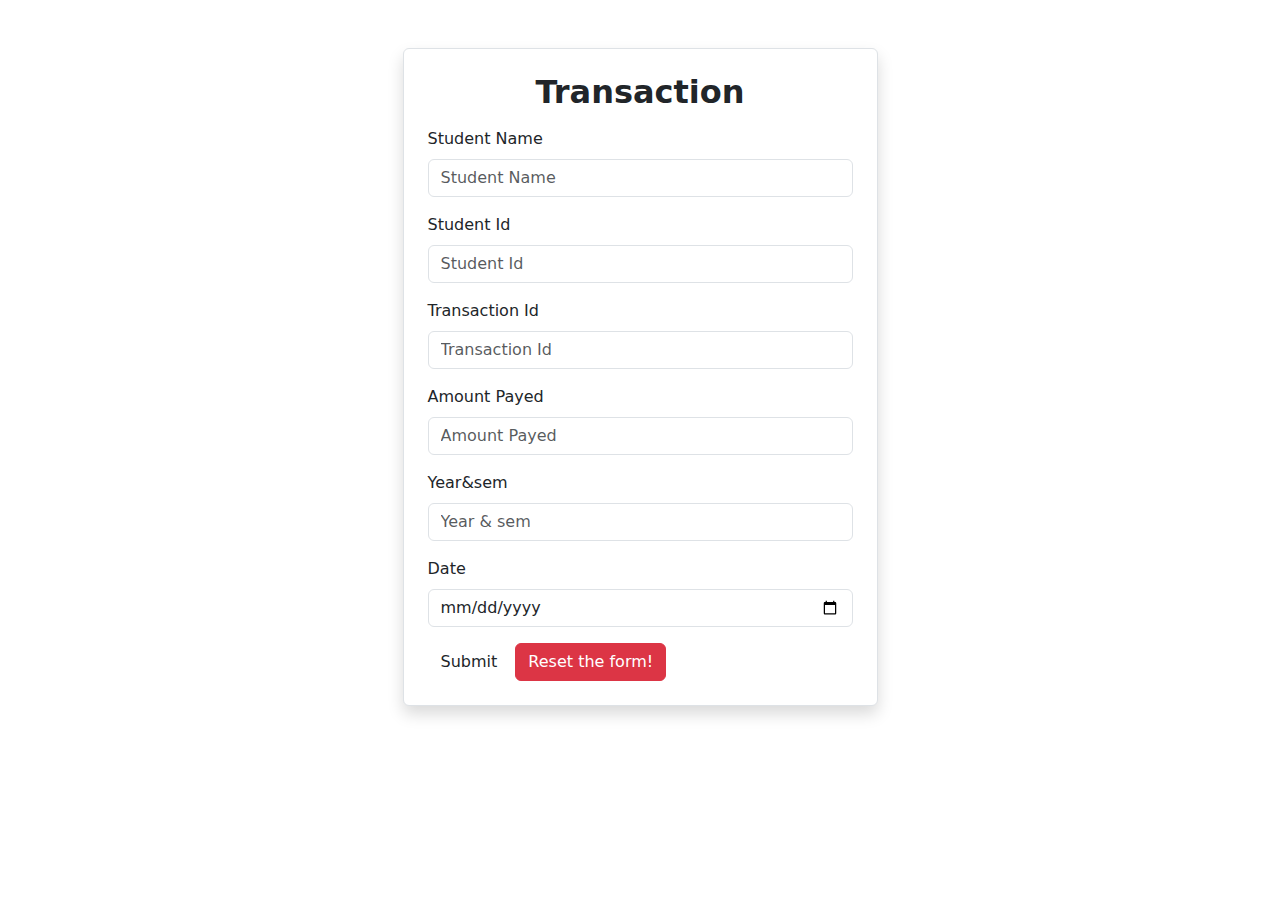
<file: Payment.html>
<!DOCTYPE html>
<html lang="en">
<head>
    <meta charset="UTF-8">
    <meta http-equiv="X-UA-Compatible" content="IE=edge">
    <meta name="viewport" content="width=device-width, initial-scale=1.0">

    <link href="https://cdn.jsdelivr.net/npm/bootstrap@5.0.1/dist/css/bootstrap.min.css" rel="stylesheet">
    <title>Transaction Details</title>
</head>
<body>
    <div class="container py-5">
        <div class="row">
            <div class="col-lg-5 col-md-8 mx-auto shadow border bg-white p-4 rounded">
                <h2 class="text-center fw-bold mb-3">Transaction</h2>
                <form name="google-sheet">
                    <div id="form_alerts"></div>
                    <div class="form-group mb-3">
                        <label for="Student Name" class="form-label">Student Name</label>
                        <input type="text" id ="Student Name" name ="Student Name" class="form-control" placeholder="Student Name" required>
                    </div>
                    <div class="form-group mb-3">
                        <label for ="Student Id" class="form-label">Student Id</label>
                        <input type ="Text" id ="Student Id" name ="Student Id" class="form-control" placeholder="Student Id" required>
                    </div>
                    <div class="form-group mb-3">
                        <label for="Transaction Id" class="form-label">Transaction Id</label>
                        <input type="Text" id="Transaction Id" name="Transaction Id" class="form-control" placeholder="Transaction Id" required>
                    </div>
                    <div class="form-group mb-3">
                        <label for="Text" class="form-label">Amount Payed</label>
                        <input type="Text" id="Amount Payed" name="Amount Payed" class="form-control" placeholder="Amount Payed" required>
                    </div>
                    <div class="form-group mb-3">
                        <label for="Text" class="form-label">Year&sem</label>
                        <input type="Text" id="Year & sem" name="Year & sem" class="form-control" placeholder="Year & sem" required>
                    </div>
                    <div class="form-group mb-3">
                        <label for="Date" class="form-label">Date</label>
                        <input type="Date" id="Date" name="Date" class="form-control" placeholder="Date" required>
                    </div>
                    <div>
                        <button class="btn" type="submit">Submit</button>
                        <button class="btn btn-danger" type="reset">Reset the form!</button>
                    </div>
                </form>
            </div>
        </div>
    </div>

 <script src="https://code.jquery.com/jquery-3.6.0.min.js"></script>
    <script src="https://cdn.jsdelivr.net/npm/bootstrap@5.0.1/dist/js/bootstrap.bundle.min.js"></script>
    <script>
         const scriptURL = 'https://script.google.com/macros/s/AKfycbyuE5bBVj9giWYFmviyoIeJ3nN1vu1b6p6IR3-D4tTIkJVugWIt241mrPPB79DJBow/exec'
        const form = document.forms['google-sheet']
        
        form.addEventListener('submit', e => {
            e.preventDefault()
            fetch(scriptURL, { method: 'POST', body: new FormData(form)})
            .then(response => $("#form_alerts").html("<div class='alert alert-success'>Contact message sent successfully.</div>"))
            .catch(error => $("#form_alerts").html("<div class='alert alert-danger'>Contact message not sent.</div>"))
        })
    </script>
</body>
</html>
</file>
